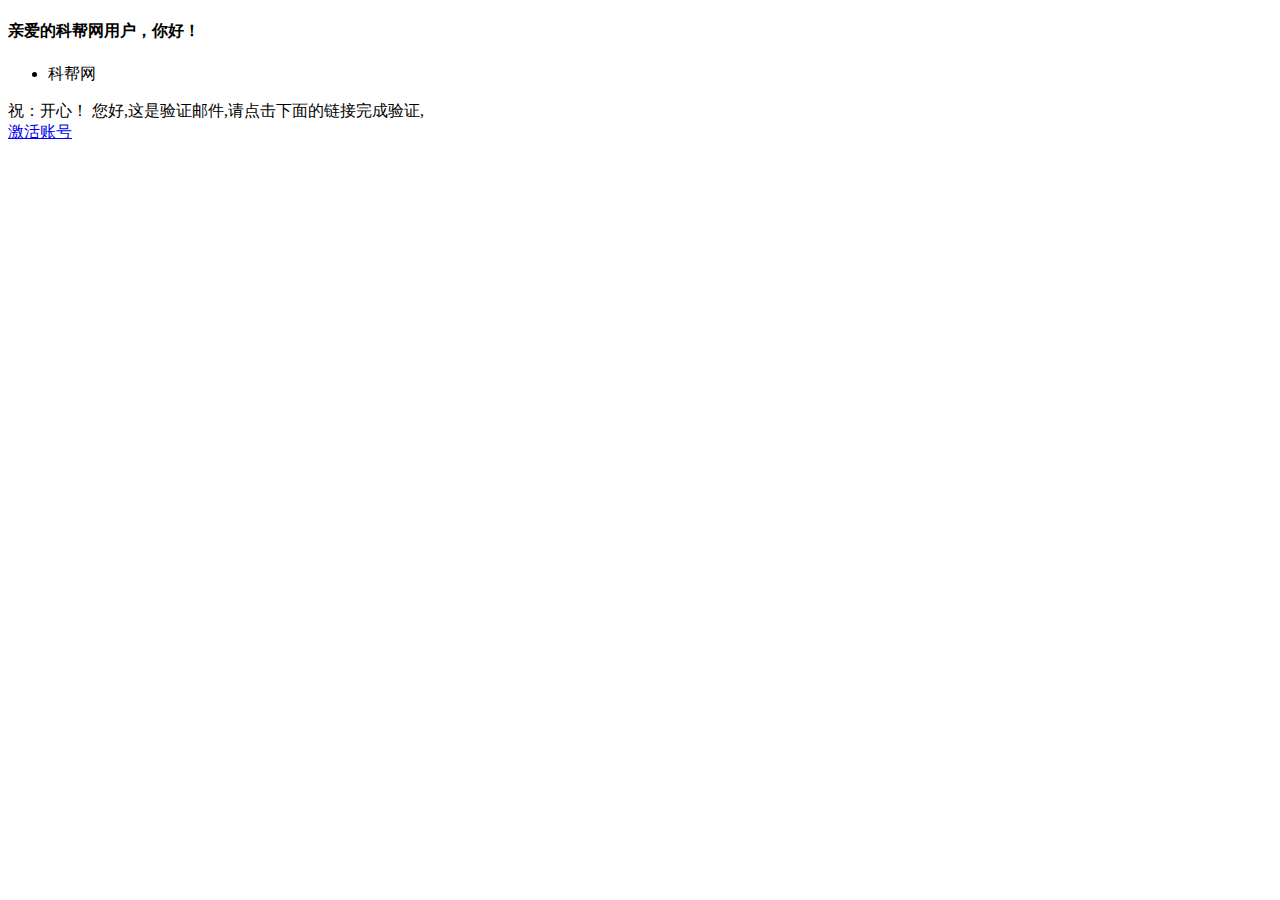
<file: springboot-mail/src/main/resources/templates/email.html>
<!DOCTYPE html>
<html lang="zh" xmlns:th="http://www.thymeleaf.org">
    <head>
        <meta charset="UTF-8"/>
        <title>Title</title>
    </head>
    <body>
    <h4>亲爱的科帮网用户，你好！</h4>
    <ul>
        <li th:text="${email.content}">科帮网</li>
    </ul>
    祝：开心！
    您好,这是验证邮件,请点击下面的链接完成验证,<br/>
        <a href="#" th:href="@{ http://www.ityouknow.com/neo/{id}(id=${email.hashMap.get('msg')}) }">激活账号</a>
    </body>
</html>
</file>
